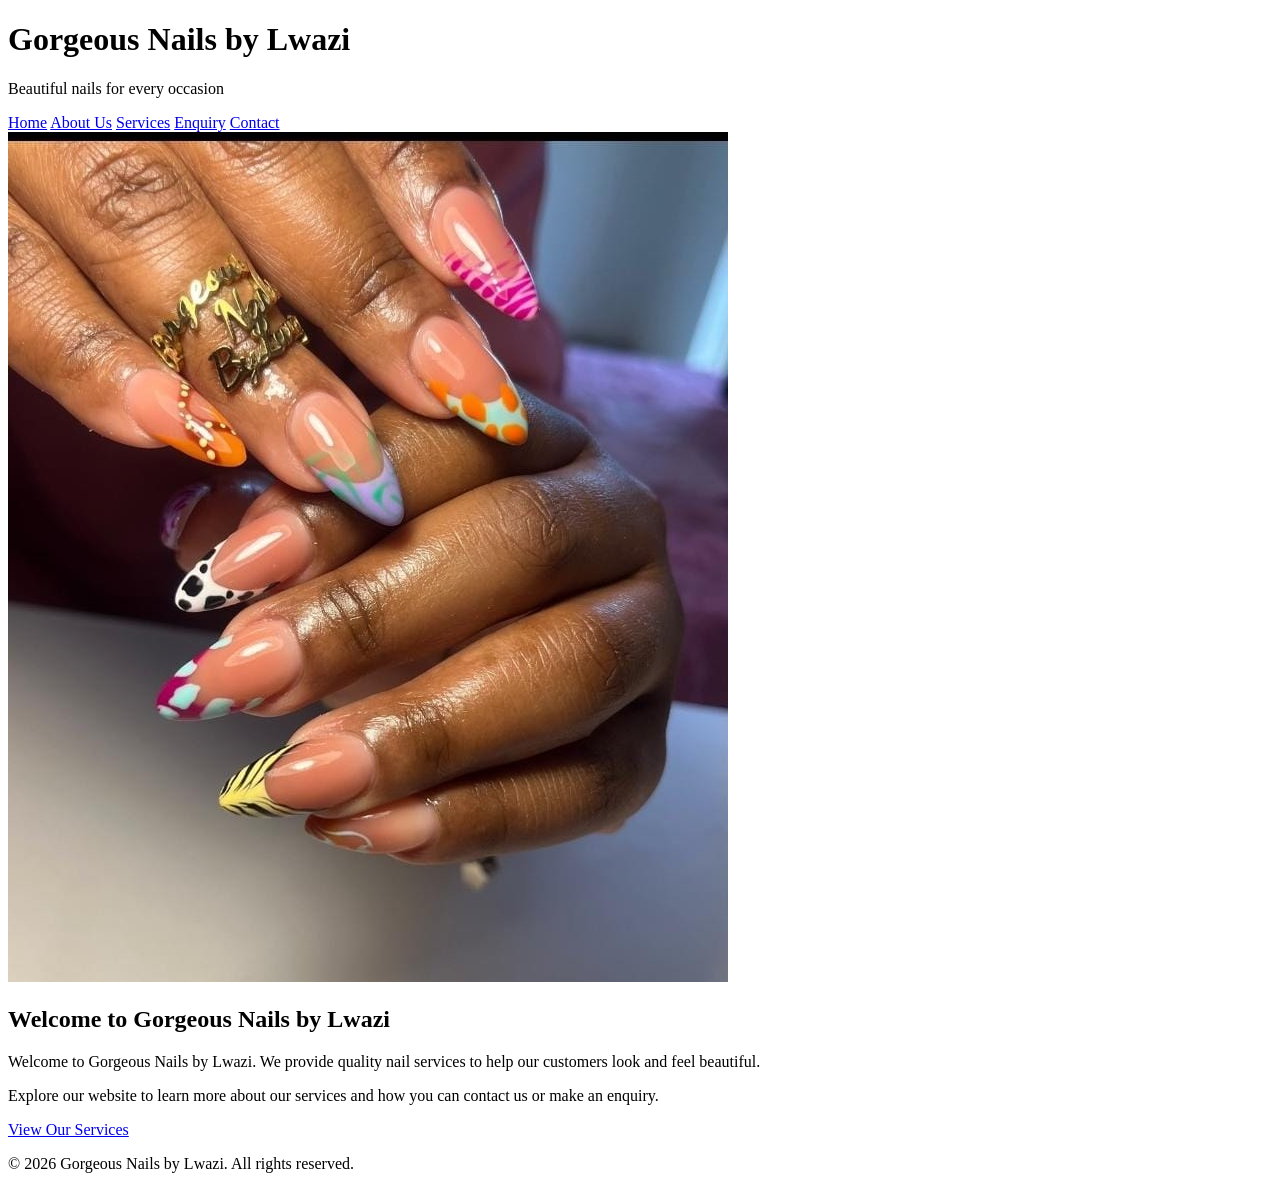
<file: Website/index.html>
<!DOCTYPE html>
<html lang="en">
<head>
    <link rel="'stylesheet" href="CSS/style.css">
    <meta charset="UTF-8">
    <meta name="viewport" content="width=device-width, initial-scale=1.0">
    <title>Gorgeous Nails by Lwazi - Home</title>
</head>

<body>

    <!-- Website header -->
    <header>
        <h1>Gorgeous Nails by Lwazi</h1>
        <p>Beautiful nails for every occasion</p>
    </header>

    <!-- Navigation menu -->
    <nav>
        <a href="index.html">Home</a>
        <a href="about.html">About Us</a>
        <a href="services.html">Services</a>
        <a href="enquiry.html">Enquiry</a>
        <a href="contact.html">Contact</a>

        </nav>

    <!-- Main content -->
    <main>
        <img 
        src="images/nail1-new . jpg.jpg"
        alt="Nail design by Gorgeous Nails by Lwazi">

        <h2>Welcome to Gorgeous Nails by Lwazi</h2>

        <p>
            Welcome to Gorgeous Nails by Lwazi. We provide quality nail
            services to help our customers look and feel beautiful.
        </p>

        <p>
            Explore our website to learn more about our services and how
            you can contact us or make an enquiry.
        </p>

        <a href="services.html">View Our Services</a>
    </main>

    <!-- Footer -->
    <footer>
        <p>&copy; 2026 Gorgeous Nails by Lwazi. All rights reserved.</p>
    </footer>

</body>
</html>
</file>
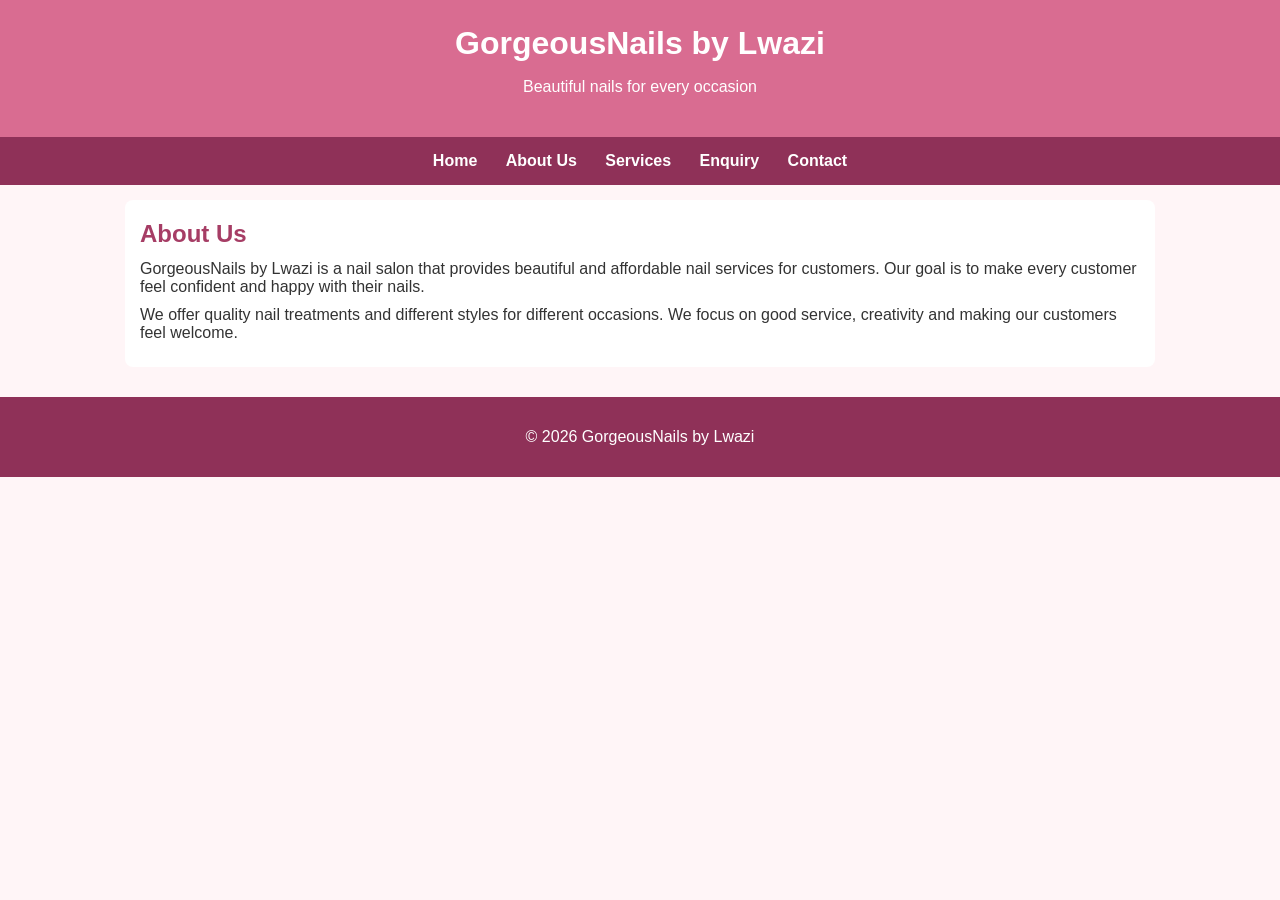
<file: about.html>
<!DOCTYPE html>
<html lang="en">
<head>
    <meta charset="UTF-8">
    <meta name="viewport" content="width=device-width, initial-scale=1.0">
    <title>About Us-GorgeousNails by Lwazi</title>
    <meta name="description" content="Learn about GorgeousNails by Lwazi,
        our nail services, and our passion for beautiful nails for every occasion.">
    <link rel="stylesheet" href="style.css">
</head>

<body>

    <header>
        <h1>GorgeousNails by Lwazi</h1>
        <p>Beautiful nails for every occasion</p>
    </header>

    <nav>
        <a href="index.html">Home</a>
        <a href="about.html">About Us</a>
        <a href="services.html">Services</a>
        <a href="enquiry.html">Enquiry</a>
        <a href="contact.html">Contact</a>
    </nav>

    <main>
        <h2>About Us</h2>

        <p>
            GorgeousNails by Lwazi is a nail salon that provides beautiful
            and affordable nail services for customers. Our goal is to make
            every customer feel confident and happy with their nails.
        </p>

        <p>
            We offer quality nail treatments and different styles for
            different occasions. We focus on good service, creativity and
            making our customers feel welcome.
        </p>
    </main>

    <footer>
        <p>&copy; 2026 GorgeousNails by Lwazi</p>
    </footer>

</body>
</html>
</file>
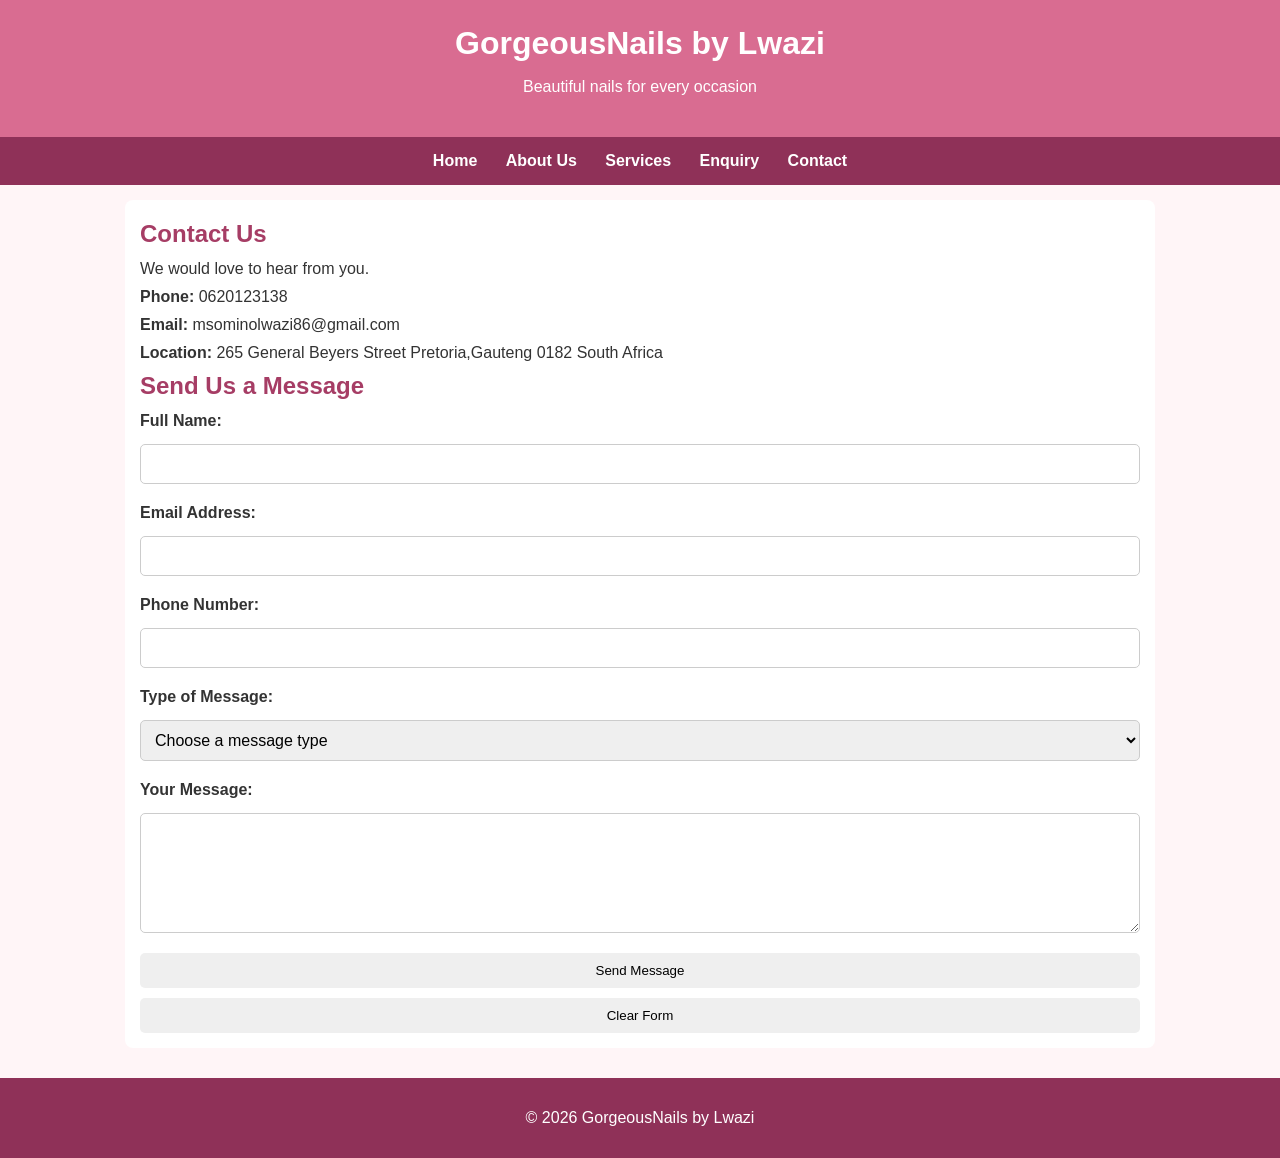
<file: contact.html>
<!DOCTYPE html>
<html lang="en">
<head>
    <meta charset="UTF-8">
    <meta name="viewport" content="width=device-width, initial-scale=1.0">
    <title> Contact GorgeousNails by Lwazi - Nail Service</title>
    <meta name ="description" content="Contact GorgeousNails by Lwazi for 
         nail appointments , manicures, pedicures, gel nails, and art services.">
    <link rel="stylesheet" href="style.css">
</head>

<body>

<header>
    <h1>GorgeousNails by Lwazi</h1>
    <p>Beautiful nails for every occasion</p>
</header>

<nav>
    <a href="index.html">Home</a>
    <a href="about.html">About Us</a>
    <a href="services.html">Services</a>
    <a href="enquiry.html">Enquiry</a>
    <a href="contact.html">Contact</a>
</nav>

<main>
    <h2>Contact Us</h2>

    <p>We would love to hear from you.</p>

    <p><strong>Phone:</strong> 0620123138</p>
    <p><strong>Email:</strong> msominolwazi86@gmail.com</p>
    <p><strong>Location:</strong> 265 General Beyers Street Pretoria,Gauteng 0182 South Africa</p><h2>Send Us a Message</h2>

<form action="mailto:msominolwazi86@gmail.com"
      method="post"
      enctype="text/plain">

    <label for="name">Full Name:</label>
    <input type="text" id="name" name="Name"
           required minlength="2">

    <label for="email">Email Address:</label>
    <input type="email" id="email" name="Email"
           required>

    <label for="phone">Phone Number:</label>
    <input type="tel" id="phone" name="Phone"
           pattern="[0-9 +()-]{10,15}"
           title="Enter a valid phone number"
           required>

    <label for="messageType">Type of Message:</label>
    <select id="messageType" name="Message Type" required>
        <option value="">Choose a message type</option>
        <option value="General Enquiry">General Enquiry</option>
        <option value="Appointment">Appointment</option>
        <option value="Compliment">Compliment</option>
        <option value="Complaint">Complaint</option>
    </select>

    <label for="message">Your Message:</label>
    <textarea id="message" name="Message"
              rows="5" required minlength="10"></textarea>

    <button type="submit">Send Message</button>
    <button type="reset">Clear Form</button>

</form>
    
</main>

<footer>
    <p>&copy; 2026 GorgeousNails by Lwazi</p>
</footer>

</body>
</html>
</file>
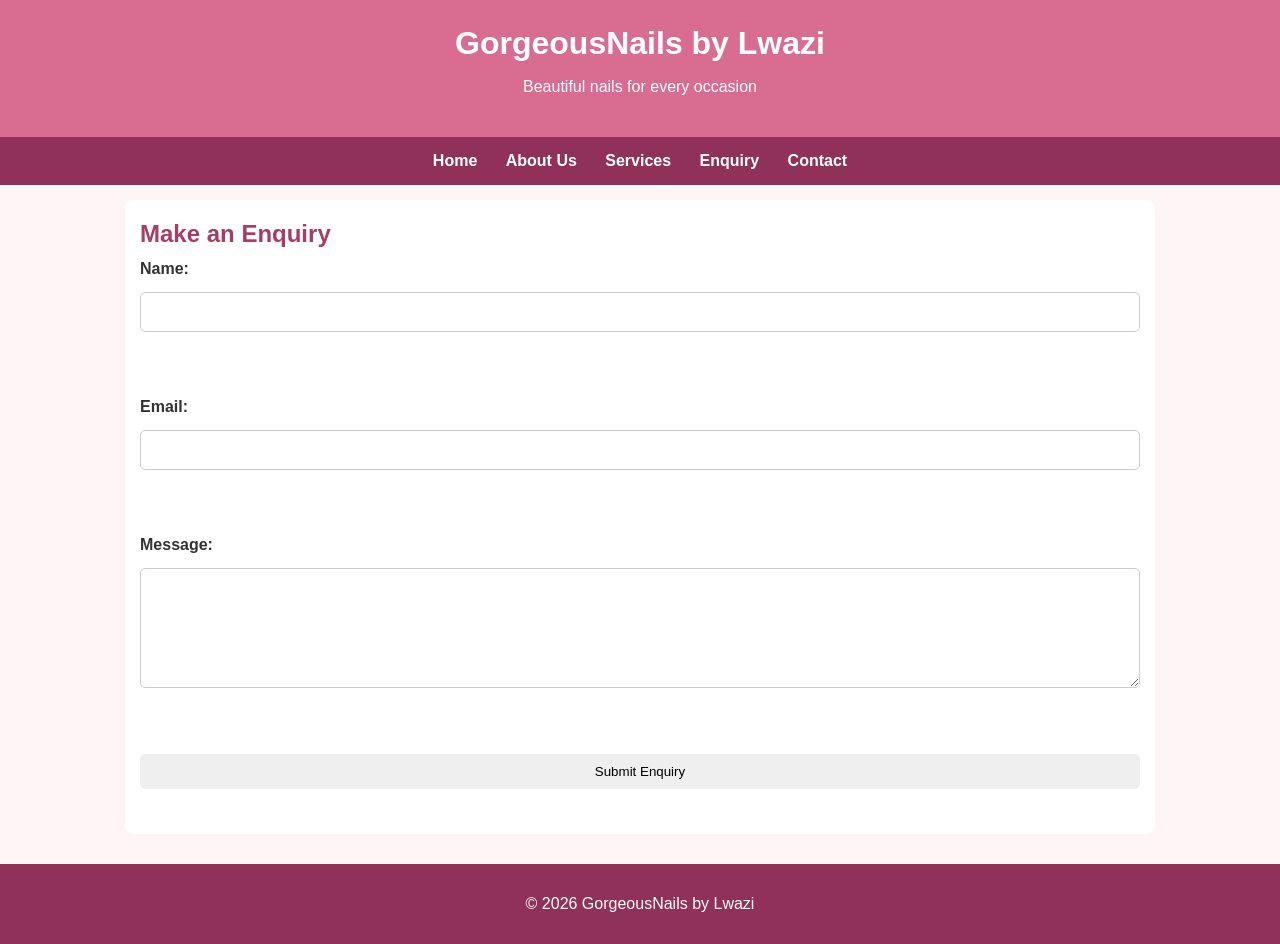
<file: enquiry.html>
<!DOCTYPE html>
<html lang="en">
<head>
    <meta charset="UTF-8">
    <meta name="viewport" content="width=device-width, initial-scale=1.0">
    <title>Make a Nail Appointment-GorgeousNails by Lwazi </title>
    <meta name="description" content="Send an enquiry to  GorgeousNails about nail appointments,
        manicure, pedicure, gel nails, and nail art services.">
    <link rel="stylesheet" href="style.css">
</head>

<body>

<header>
    <h1>GorgeousNails by Lwazi</h1>
    <p>Beautiful nails for every occasion</p>
</header>

<nav>
    <a href="index.html">Home</a>
    <a href="about.html">About Us</a>
    <a href="services.html">Services</a>
    <a href="enquiry.html">Enquiry</a>
    <a href="contact.html">Contact</a>
</nav>

<main>
    <h2>Make an Enquiry</h2>

    <form id="enquiryForm">
        <label for="name">Name:</label>
        <input type="text" id="name" name="name"
            required>

        <br><br>

        <label for="email">Email:</label>
        <input type="email" id="email" name="email"
           required >

        <br><br>

        <label for="message">Message:</label>
        <textarea id="message" name="message"
            required></textarea>

        <br><br>

        <button type="submit">Submit Enquiry</button>
        <p id="formMessage"></p>
    </form>
</main
   
<script src="script.js"></script>    

<footer>
    <p>&copy; 2026 GorgeousNails by Lwazi</p>
</footer>

</body>
</html>
</file>
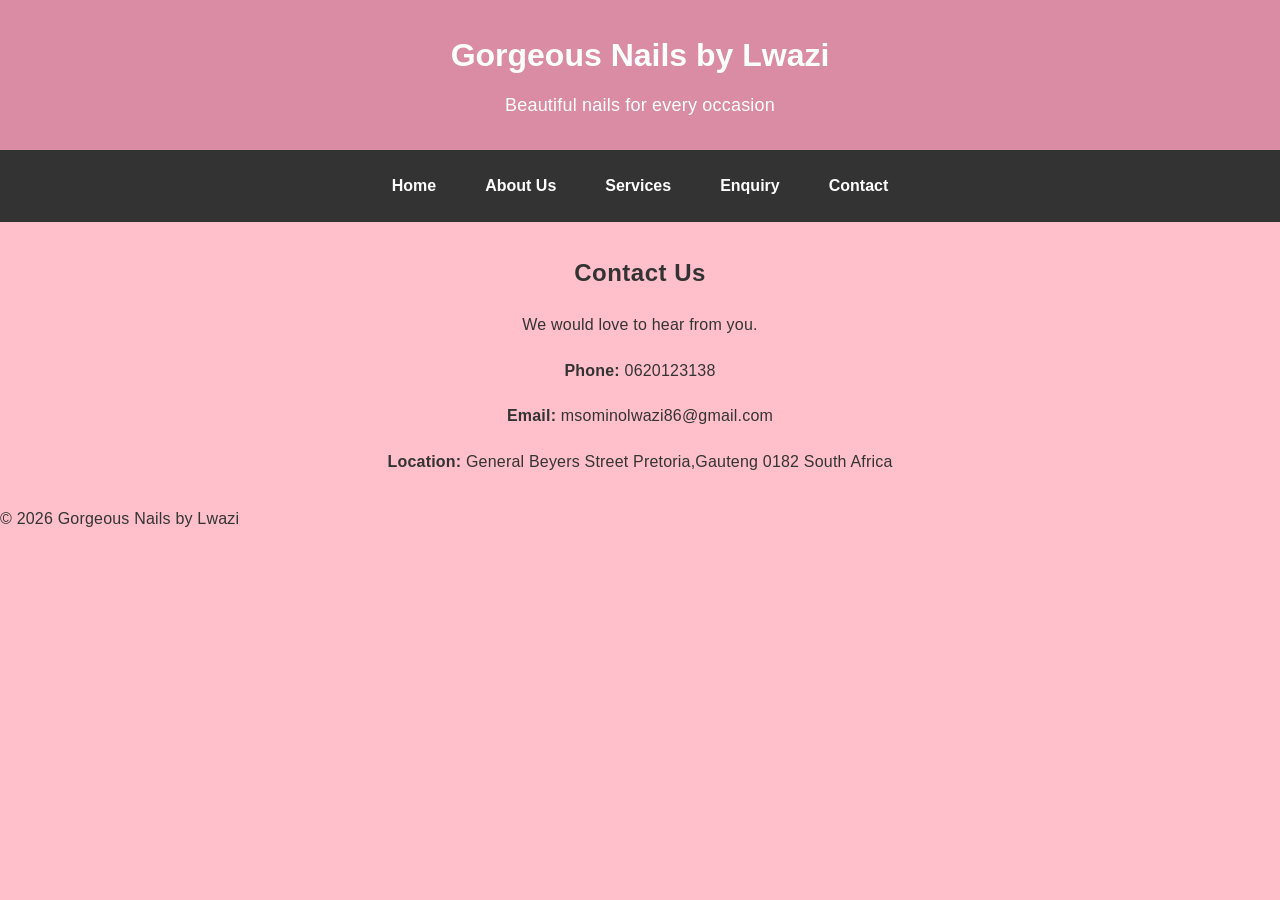
<file: Website/contact.html>
<!DOCTYPE html>
<html lang="en">
<head>
    <link rel="stylesheet" href="css/style.css">

    <meta charset="UTF-8">
    <meta name="viewport" content="width=device-width, initial-scale=1.0">
    <title>Gorgeous Nails by Lwazi - Contact</title>
    
</head>

<body>

<header>
    <h1>Gorgeous Nails by Lwazi</h1>
    <p>Beautiful nails for every occasion</p>
</header>

<nav>
    <a href="index.html">Home</a>
    <a href="about.html">About Us</a>
    <a href="services.html">Services</a>
    <a href="enquiry.html">Enquiry</a>
    <a href="contact.html">Contact</a>
</nav>

<main>
    <h2>Contact Us</h2>

    <p>We would love to hear from you.</p>

    <p><strong>Phone:</strong> 0620123138</p>
    <p><strong>Email:</strong> msominolwazi86@gmail.com</p>
    <p><strong>Location:</strong> General Beyers Street Pretoria,Gauteng 0182 South Africa</p>
</main>

<footer>
    <p>&copy; 2026 Gorgeous Nails by Lwazi</p>
</footer>

</body>
</html>
</file>
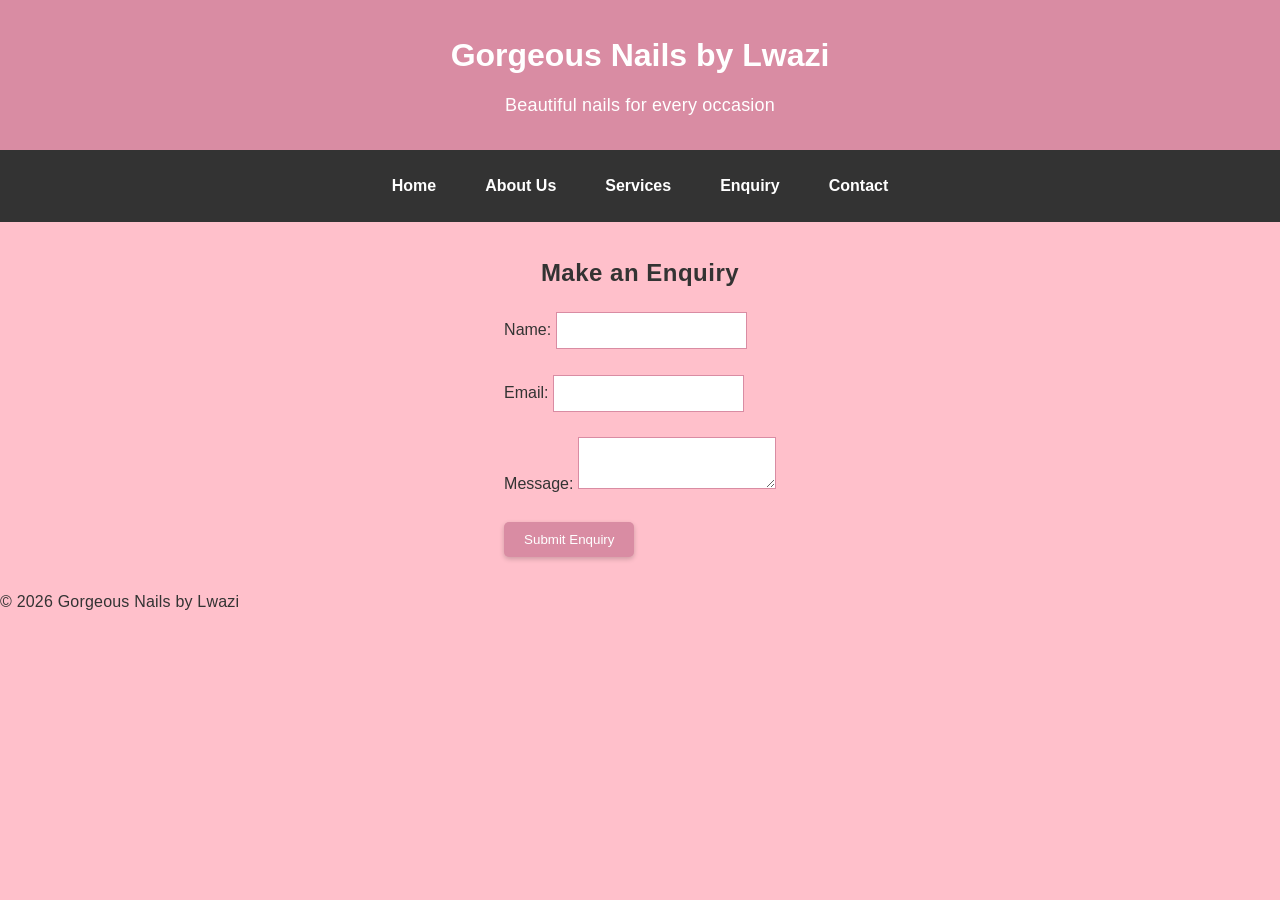
<file: Website/enquiry.html>
<!DOCTYPE html>
<html lang="en">
<head>
    <link rel="stylesheet" href="css/style.css">

    <meta charset="UTF-8">
    <meta name="viewport" content="width=device-width, initial-scale=1.0">
    <title>Gorgeous Nails by Lwazi - Enquiry</title>
    
</head>

<body>

<header>
    <h1>Gorgeous Nails by Lwazi</h1>
    <p>Beautiful nails for every occasion</p>
</header>

<nav>
    <a href="index.html">Home</a>
    <a href="about.html">About Us</a>
    <a href="services.html">Services</a>
    <a href="enquiry.html">Enquiry</a>
    <a href="contact.html">Contact</a>
</nav>

<main>
    <h2>Make an Enquiry</h2>

    <form>
        <label for="name">Name:</label>
        <input type="text" id="name" name="name">

        <br><br>

        <label for="email">Email:</label>
        <input type="email" id="email" name="email">

        <br><br>

        <label for="message">Message:</label>
        <textarea id="message" name="message"></textarea>

        <br><br>

        <button type="submit">Submit Enquiry</button>
    </form>
</main>

<footer>
    <p>&copy; 2026 Gorgeous Nails by Lwazi</p>
</footer>

</body>
</html>
</file>
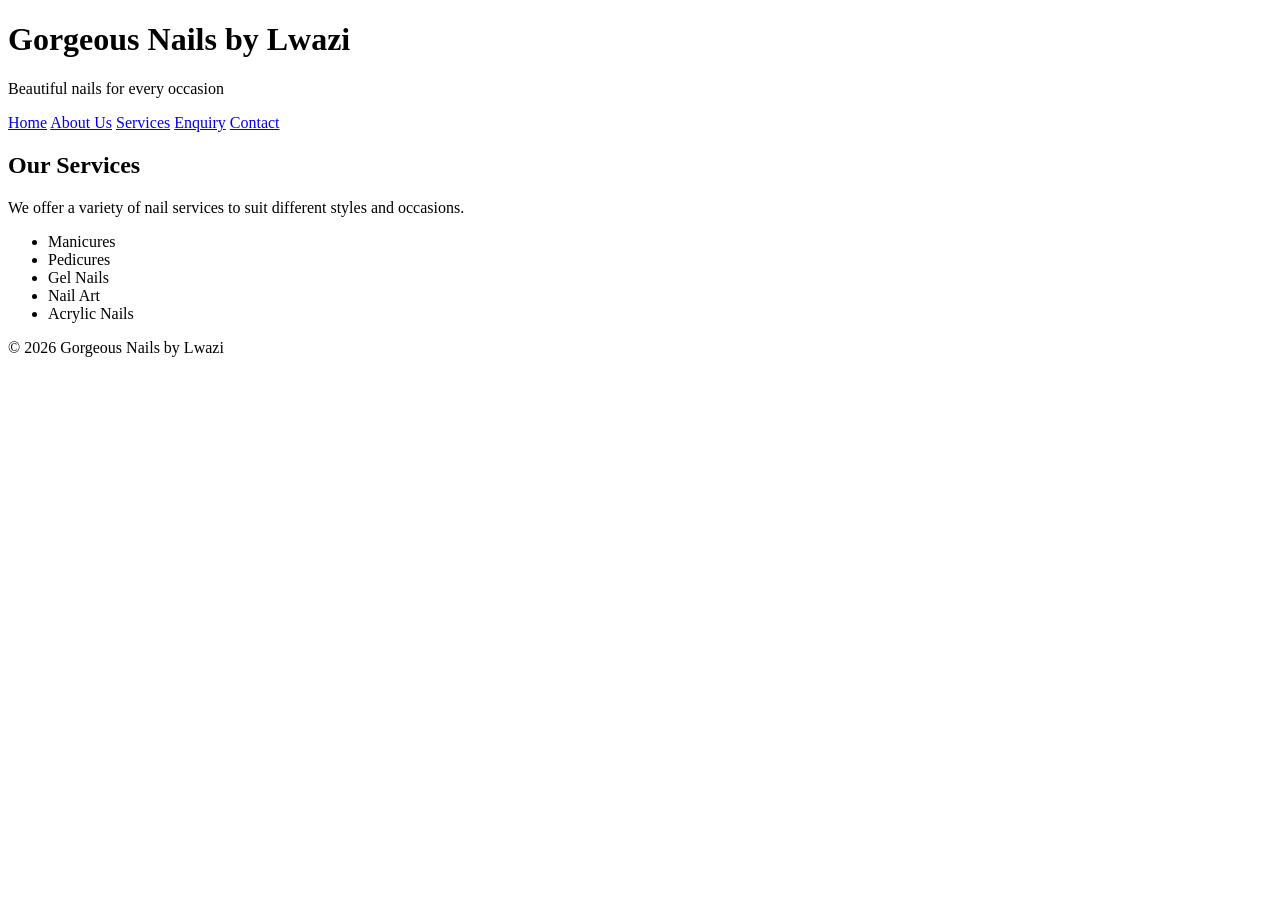
<file: Website/services.html>
<!DOCTYPE html>
<html lang="en">
<head>
    <link rel="stylsheet" href="CSS/style.css">

 <meta charset="UTF-8">
    <meta name="viewport" content="width=device-width, initial-scale=1.0">
    <title>Gorgeous Nails by Lwazi - Services</title>
    
</head>


<body>

<header>
    <h1>Gorgeous Nails by Lwazi</h1>
    <p>Beautiful nails for every occasion</p>
</header>

<nav>
    <a href="index.html">Home</a>
    <a href="about.html">About Us</a>
    <a href="services.html">Services</a>
    <a href="enquiry.html">Enquiry</a>
    <a href="contact.html">Contact</a>
</nav>

<main>
    <h2>Our Services</h2>

    <p>We offer a variety of nail services to suit different styles and occasions.</p>

    <ul>
        <li>Manicures</li>
        <li>Pedicures</li>
        <li>Gel Nails</li>
        <li>Nail Art</li>
        <li>Acrylic Nails</li>
    </ul>
</main>

<footer>
    <p>&copy; 2026 Gorgeous Nails by Lwazi</p>
</footer>

</body>
</html>
</file>
<file: style.css>
/* General page styling */
body {
    font-family: Arial, sans-serif;
    margin: 0;
    padding: 0;
    background-color: #fff5f7;
    color: #333;
}

header {
    background-color: #d96c91;
    color: white;
    text-align: center;
    padding: 25px;
}

header h1 {
    margin: 0 0 10px;
}

nav {
    background-color: #8f3158;
    padding: 15px;
    text-align: center;
}

nav a {
    color: white;
    text-decoration: none;
    margin: 0 12px;
    font-weight: bold;
}

nav a:hover {
    text-decoration: underline;
}

main {
    max-width: 1000px;
    margin: 15px auto;
    padding: 15px;
    background-color: white;
    border-radius: 8px;
}

h2 {
    color: #a63d65;
}

img {
    max-width: 100%;
    height: auto;
}

a {
    color: #a63d65;
}

a:hover {
    color: #70213f;
}

footer {
    background-color: #8f3158;
    color: white;
    text-align: center;
    padding: 15px;
    margin-top: 30px;
}

@media (max-width: 600px) {
    nav a {
        display: inline-block;
        margin: 6px;
    }

    main {
        margin: 15px;
        padding: 15px;
    }
}

main h2 {
    margin-top: 5px;
    margin-bottom: 12px;
}

main img {
    display: block;
    width: 220px;
    max-width: 100%;
    height: auto;
    margin: 10px auto;
}

main p {
    margin: 10px 0;
}

main a {
    display: inline-block;
    margin-bottom: 5px;
}


/* Improve contact form layout */
form {
    display: flex;
    flex-direction: column;
    gap: 10px;
    max-width: 100%;
}

form label {
    display: block;
    font-weight: bold;
    margin-bottom: 4px;
}

form input,
form select,
form textarea {
    display: block;
    width: 100%;
    max-width: 100%;
    box-sizing: border-box;
    padding: 10px;
    margin-bottom: 10px;
    font-size: 16px;
    border: 1px solid #ccc;
    border-radius: 5px;
}

form textarea {
    min-height: 120px;
    resize: vertical;
}

form button {
    padding: 10px 16px;
    border: none;
    border-radius: 5px;
    cursor: pointer;
}

@media (max-width: 600px) {
    form input,
    form select,
    form textarea {
        width: 100%;
    }
/* Keep contact form labels on separate lines */
form label {
    display: block;
    width: 100%;
    margin-bottom: 5px;
}

form input,
form select,
form textarea {
    display: block;
    width: 100%;
    max-width: 100%;
    box-sizing: border-box;
    margin-bottom: 15px;
}
    

    form button {
        width: 100%;
    }
}
/* Nail Gallery */
.gallery {
    display: flex;
    flex-wrap: wrap;
    justify-content: center;
    gap: 15px;
    margin: 20px 0;
}

.gallery img {
    width: 180px;
    height: 180px;
    object-fit: cover;
    cursor: pointer;
    border-radius: 8px;
    transition: transform 0.3s ease;
}

.gallery img:hover {
    transform: scale(1.05);
}

/* Lightbox background */
#lightbox {
    display: none;
    position: fixed;
    z-index: 1000;
    inset: 0;
    background: rgba(0, 0, 0, 0.9);
    justify-content: center;
    align-items: center;
}

/* Enlarged nail image */
#lightboxImage {
    max-width: 90%;
    max-height: 85%;
    object-fit: contain;
    border-radius: 8px;
}

/* Close button */
.close {
    position: absolute;
    top: 15px;
    right: 25px;
    color: white;
    font-size: 40px;
    font-weight: bold;
    cursor: pointer;
}
</file>
<file: Website/css/style.css>
/* Base styles for the website */

* {
    margin: 0;
    padding: 0;
    box-sizing: border-box;
}

body {
    font-family: Arial, sans-serif;
    font-size: 16px;
    line-height: 1.6;
    color: #333;
    background-color: pink;
}

header {
    background-color: #d98ca3;
    color: white;
    text-align: center;
    padding: 30px 20px;
}

header h1 {
    font-size: 32px;
    margin-bottom: 10px;
}

header p {
    font-size: 18px;
}


nav {
    background-color: #333;
    display: flex;
    justify-content: center;
    align-items: center;
    padding: 15px;
    gap: 25px;
}

nav a {
    color: white;
    text-decoration: none;
    font-size: 16px;
    font-weight: bold;
    padding: 8px 12px;
}

nav a:hover {
    background-color: #d98ca3;
    border-radius: 5px;
    
}h2,

h3 {
    font-weight: 600;
    letter-spacing: 0.5px;
}

p {
    font-size: 1rem;
    line-height: 1.6;
    letter-spacing: 0.2px;
}

main {
    padding: 2rem;
    max-width: 1000px;
    width: 90%;
    margin: auto;
    display: flex;
    flex-direction: column;
    align-items: center;
    gap: 1.25rem;

}

main ul {
    display: grid;
    grid-template-columns: repeat(2, 1fr);
    gap: 10px;
    width: 100%;
}

body,
main {
    background-color: pink;

}

img {
    max-width: 100%;
    height: auto;
    display: block;
}

/* Responsive design */

/* Tablet */
@media (max-width: 768px) {
    header h1 {
        font-size: 28px;
    }

    nav {
        flex-wrap: wrap;
        gap: 10px;
    }

main ul {
    grid-template-columns: 1fr;
}
    main {
        padding: 20px;
    }
}

/* Mobile */
@media (max-width: 480px) {
    header h1 {
        font-size: 24px;
    }

    header p {
        font-size: 16px;
    }

    nav {
        flex-direction: column;
        gap: 5px;
    }

    main {
        padding: 15px;
    }
}

input,
textarea {
    border: 1px solid #d98ca3;
    padding: 10px;
}

input:focus,
textarea:focus {
    outline: 2px solid #d98ca3;
}

button {
    background-color: #d98ca3;
    color: white;
    border: none;
    padding: 10px 20px;
    border-radius: 5px;
    box-shadow: 0 2px 5px rgba(0, 0, 0, 0.2);
}

button:hover {
    background-color: #b76f89;
}

button:active {
    transform: scale(0.98);
}
img {
    max-width: 100%;
    height: auto;
    display: block;
}
</file>
